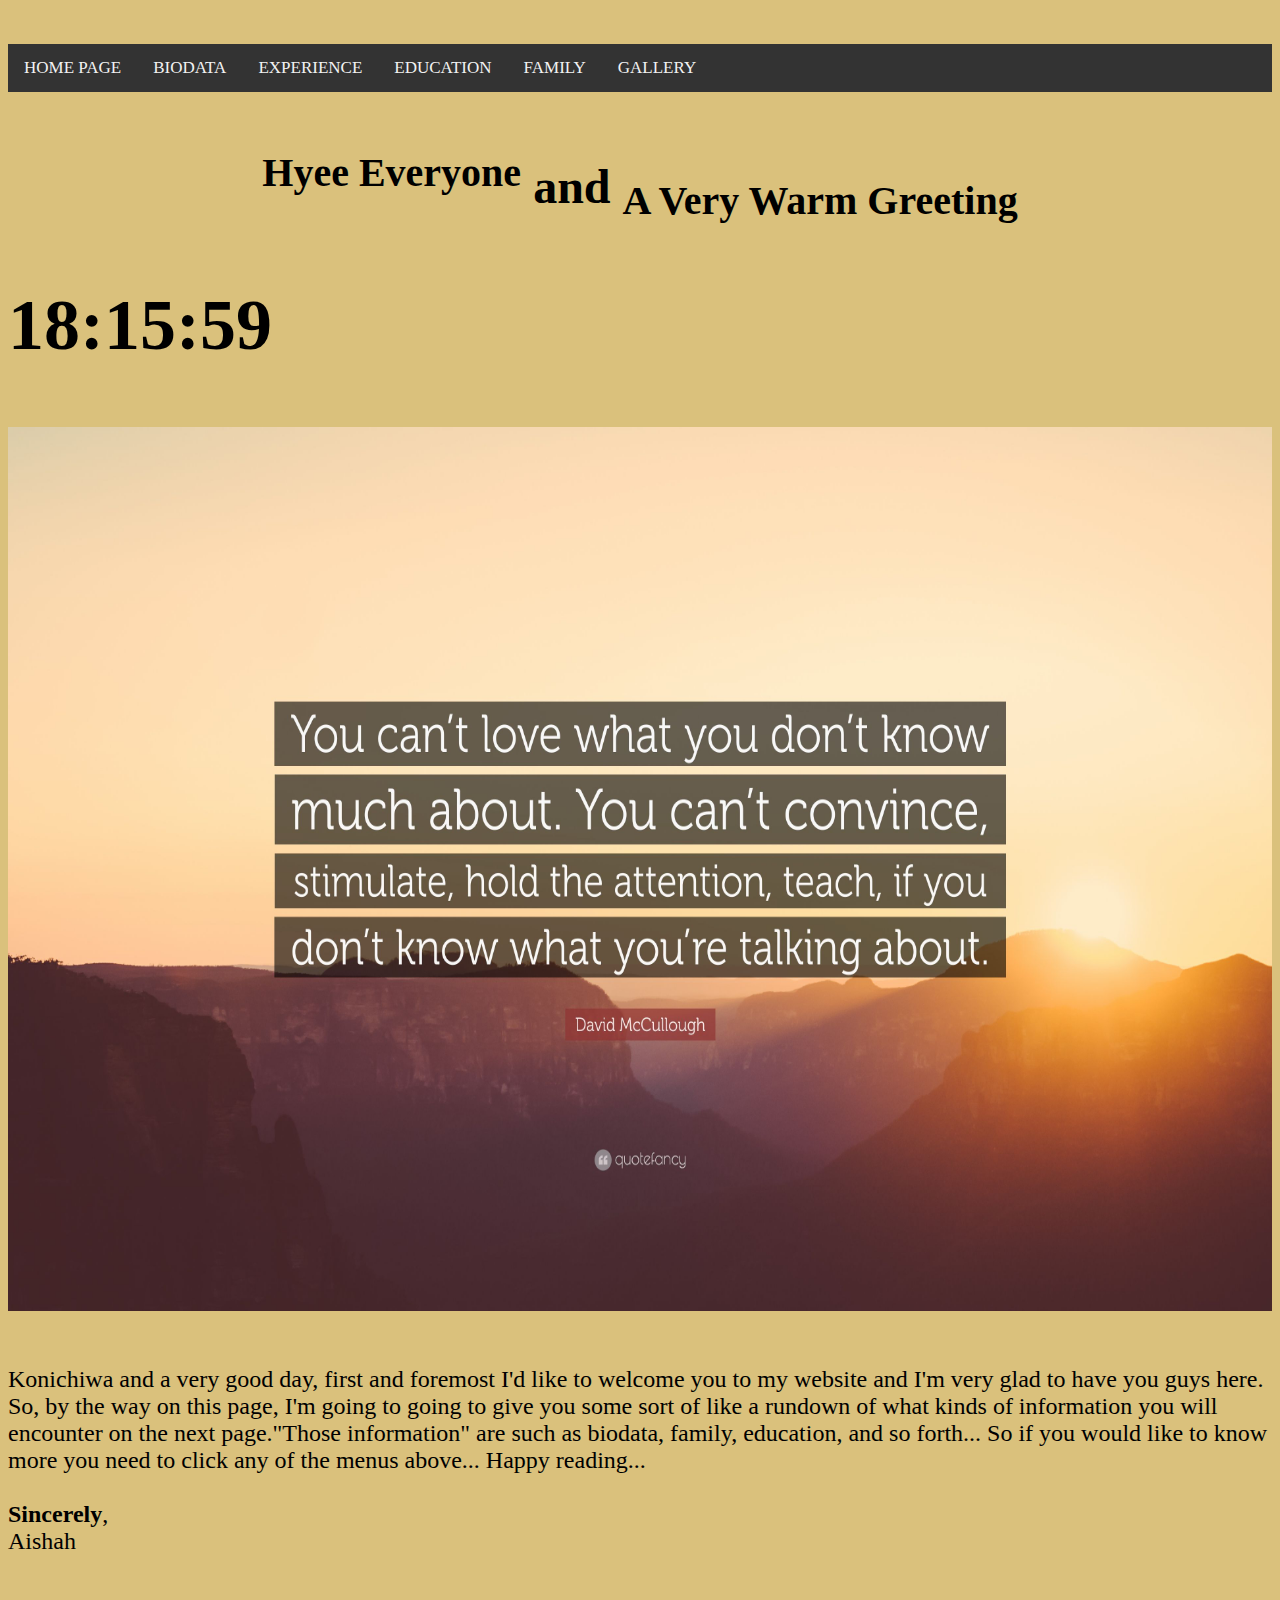
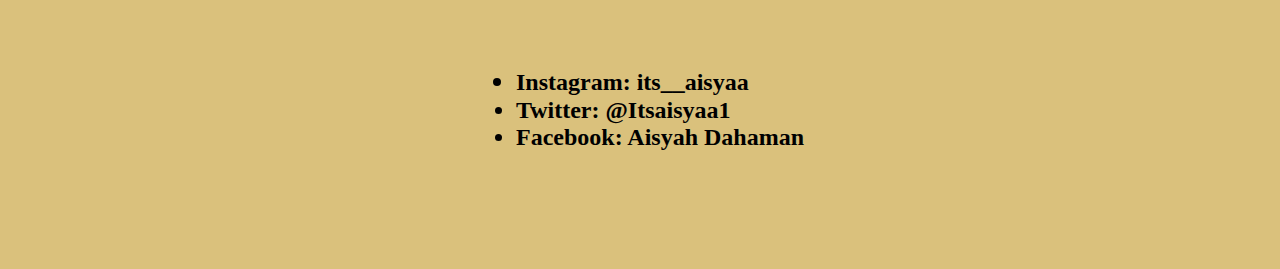
<file: SITI AISHAH BINTI DAHAMAN 2020892234/site/index.html>
<html>
<head>
<link href="assest/css/style.css"rel="stylesheet">
<title>index.html</title>
</head>
<body bgcolor="DAC17C">

<br>
<br>

<p>
 <div class="topnav">
  <a href="index.html">HOME PAGE</a>
  <a href="biodata.html">BIODATA</a>
  <a href="experience.html">EXPERIENCE</a>
  <a href="#education.html">EDUCATION</a>
  <a href="#family.html">FAMILY</a>
  <a href="#gallery.html">GALLERY</a>
 </div>
</p>

<br>
<br>
 
<h1>
  <b>
  <font type="roboto"size="35pt"><sup>Hyee Everyone</sup> and <sub>A Very Warm Greeting</sub> 
  </b>
</h1>

<h2>
 <body onload="startTime()">

<div id="txt"></div>

<script>
function startTime() {
  const today = new Date();
  let h = today.getHours();
  let m = today.getMinutes();
  let s = today.getSeconds();
  m = checkTime(m);
  s = checkTime(s);
  document.getElementById('txt').innerHTML =  h + ":" + m + ":" + s;
  setTimeout(startTime, 1000);
}

function checkTime(i) {
  if (i < 10) {i = "0" + i};  // add zero in front of numbers < 10
  return i;
}
</script>

</h2>

 <img src="assest/image/quote.jpg" width="100%" height="100%">
<br><br>

<font type="Roboto"size="5pt">Konichiwa and a very good day, first and 
foremost I'd like to welcome you to my website and I'm very glad to have you guys here. 
So, by the way on this page, I'm going to going to give you some sort of like a rundown
of what kinds of information you will encounter on the next page."Those information" are
such as biodata, family, education, and so forth... So if you would like to know more you need to click 
any of the menus above... Happy reading...

<br><br>

<b>Sincerely</b>, <br> 
Aishah

<br><br><br>

<h3>
<footer>
   <div class="container">
    <ul class="myUL">
	<p><li><font type="Roboto"size="5pt">Instagram: its__aisyaa</p></li>
	<p><li><font type="Roboto"size="5pt">Twitter: @Itsaisyaa1</p></li>
	<p><li><font type="Roboto"size="5pt">Facebook: Aisyah Dahaman</p></li>
     </ul>
</footer>
</h3>

<br>

 </body>
</html>
</file>
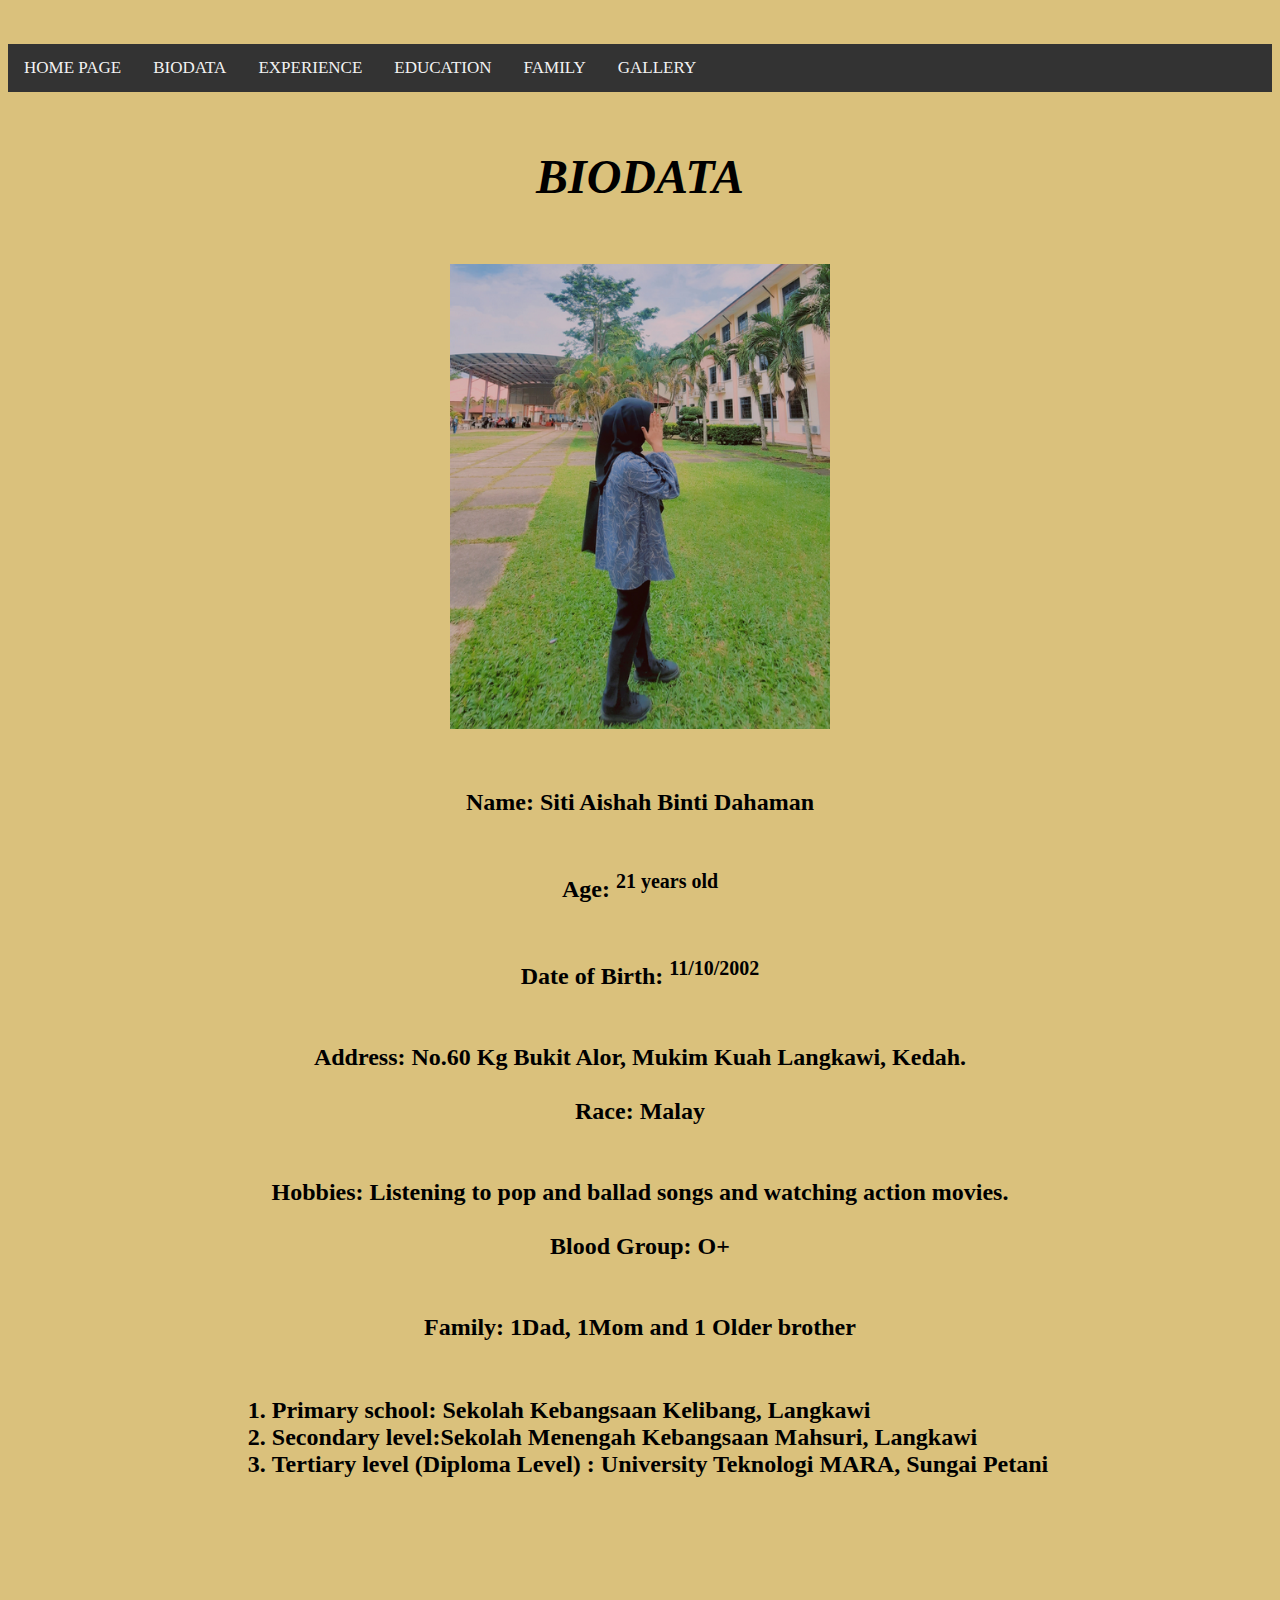
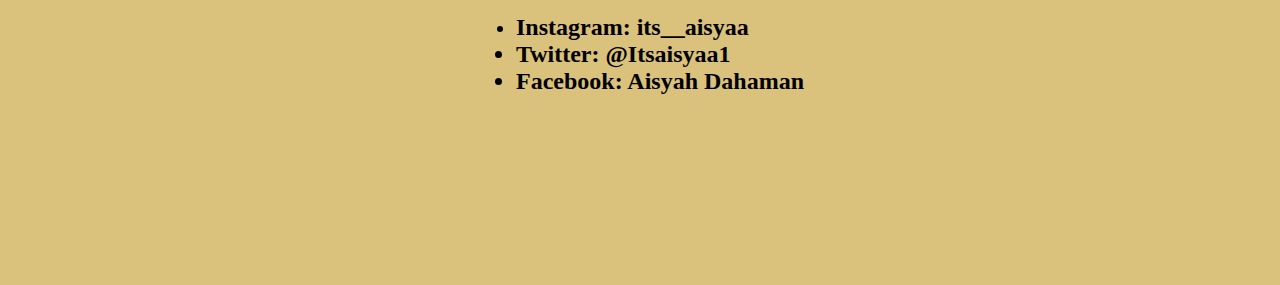
<file: SITI AISHAH BINTI DAHAMAN 2020892234/site/biodata.html>
<html>
<head>
<link href="assest/css/style 2.css"rel="stylesheet">
<title>biodata.html</title>
</head>
<body bgcolor="DAC17C">

<br>
<br>

<p>
 <div class="topnav">
  <a href="index.html">HOME PAGE</a>
  <a href="biodata.html">BIODATA</a>
  <a href="experience.html">EXPERIENCE</a>
  <a href="education.html">EDUCATION</a>
  <a href="family.html">FAMILY</a>
  <a href="gallery.html">GALLERY</a>
 </div>
</p>

<br>
<br>
 
<h1>
  <b>
   <i>
  <font type="roboto"size="45pt">BIODATA 
  </b>
 </i>   
</h1>

<h2>
 <img src="assest/image/image 1.png" alt="image 1" class="center">
</h2>

<h3>
<font type="rockwell"font size="5pt">Name: Siti Aishah Binti Dahaman
 <br><br><br>
<font type="rockwell"font size="5pt">Age: <sup>21 years old</sup> 
 <br><br><br>
<font type="rockwell"font size="5pt">Date of Birth: <sup>11/10/2002</sup>
 <br><br><br>
<font type="Rockwell"font size="5pt">Address: No.60 Kg Bukit Alor, Mukim Kuah Langkawi, Kedah.
 <br><br>
<font type="rockwell"font size="5pt">Race: Malay 
 <br><br><br>
<font type="rockwell"font size="5pt">Hobbies: Listening to pop and ballad songs and watching action movies.
 <br><br>
<font type="rockwell"font size="5pt">Blood Group: O+ 
 <br><br><br>
<font type="rockwell"font size="5pt">Family: 1Dad, 1Mom and 1 Older brother
<h3>  
 <h4>
   <div class="container">
    <ol class="myUL">
	<li>Primary school: Sekolah Kebangsaan Kelibang, Langkawi</li>
	<li>Secondary level:Sekolah Menengah Kebangsaan Mahsuri, Langkawi</li>
	<li>Tertiary level (Diploma Level) : University Teknologi MARA, Sungai Petani</li>
   </ol>
</h4>

<br>

<h5>
<footer>
   <div class="container">
    <ul class="myUL">
	<p><li><font type="Roboto"size="5pt">Instagram: its__aisyaa</p></li>
	<p><li><font type="Roboto"size="5pt">Twitter: @Itsaisyaa1</p></li>
	<p><li><font type="Roboto"size="5pt">Facebook: Aisyah Dahaman</p></li>
     </ul>
</footer>
</h5>

<br><br>

 </body>
</html>

<br>
</file>
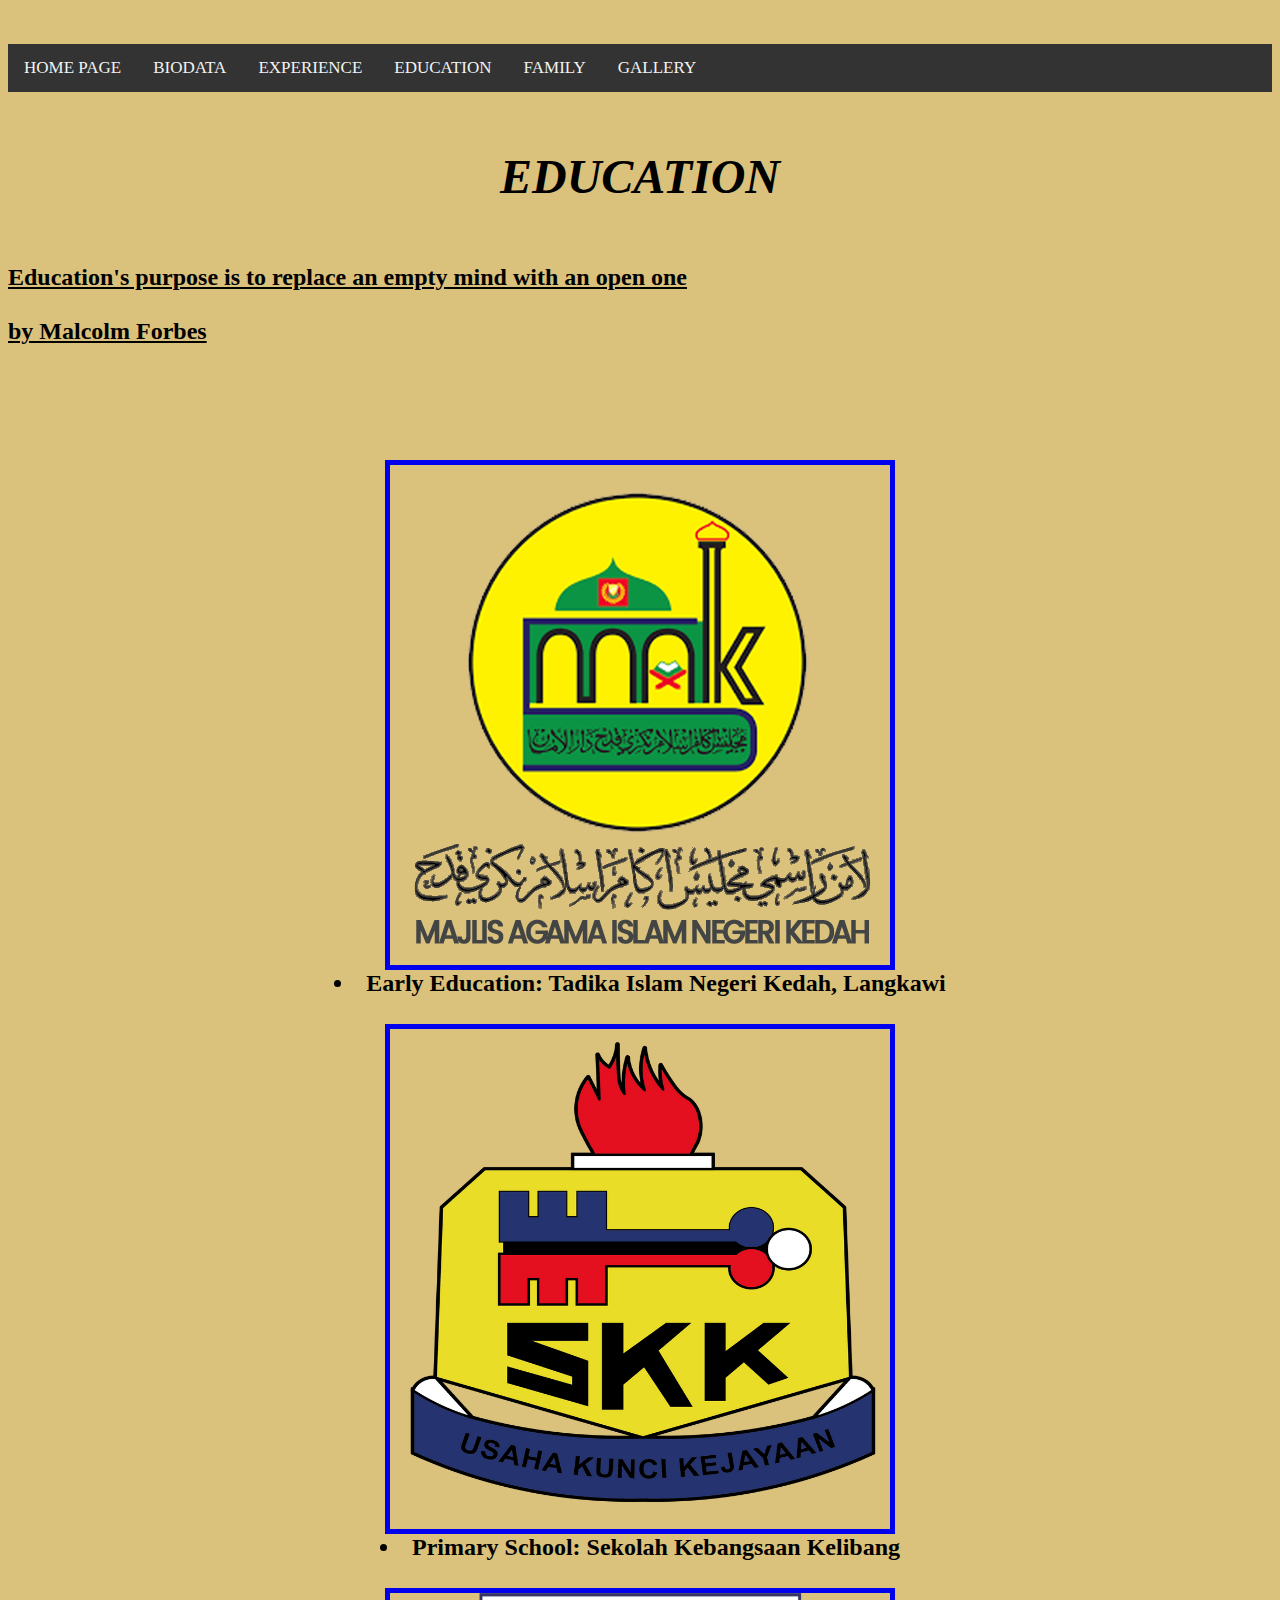
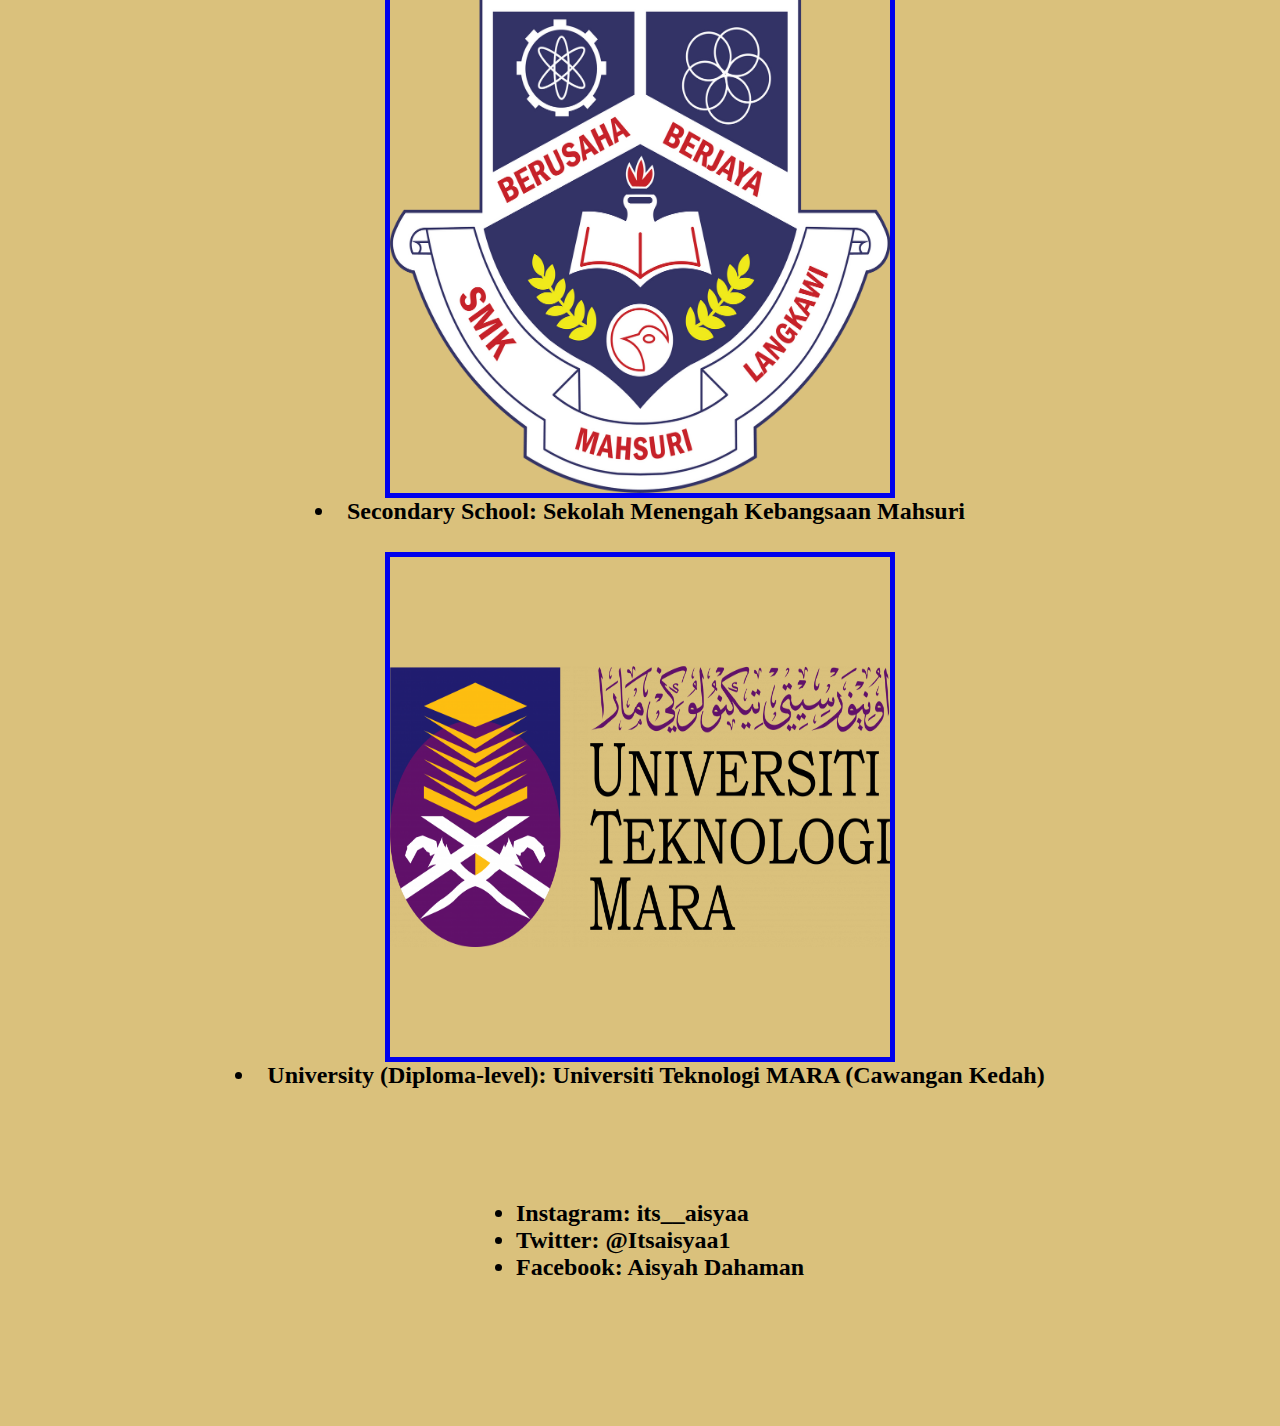
<file: SITI AISHAH BINTI DAHAMAN 2020892234/site/education.html>
<html>
<head>
<link href="assest/css/style 4.css"rel="stylesheet">
<title>education.html</title>
</head>
<body bgcolor="DAC17C">

<br>
<br>

<p>
 <div class="topnav">
  <a href="index.html">HOME PAGE</a>
  <a href="biodata.html">BIODATA</a>
  <a href="experience.html">EXPERIENCE</a>
  <a href="education.html">EDUCATION</a>
  <a href="family.html">FAMILY</a>
  <a href="gallery.html">GALLERY</a>
 </div>
</p>

<br>
<br>
 
<h1>
  <b>
   <i>
  <font type="roboto"size="45pt">EDUCATION
  </b>
 </i>   
</h1>

<h2>		                           
 <font type="roboto" font size="5pt"><b><u>Education's purpose is to replace an empty mind with an open one <br><br> by Malcolm Forbes</b></u>
</h2>

<br>

<h3>
<a href="https://eservices.kedah.gov.my/ehelpdesk_bs/index.php?page=page_wrapper&menuID=377&keyid=87">
<img src="assest/image/image 7.png"border="5pt"width="500px"height="500px"
<br></a href>
<font type="rockwell"size="5pt"
<ul>
<li>Early Education: Tadika Islam Negeri Kedah, Langkawi</li>
</ul>
<br>

<a href="https://prasekolahskkelibang.wordpress.com/sejarah-sekolah/"> 
<img src="assest/image/image 8.png"border="5pt"width="500px"height="500px"
<br></a href>
<font type="rockwell"size="5pt"
<ul>
<li>Primary School: Sekolah Kebangsaan Kelibang</li>
</ul>
<br>

<a href="https://ms-my.facebook.com/mahsurihebat/"> 
<img src="assest/image/image 9.png"border="5pt"width="500px"height="500px"
<br></a href>
<font type="rockwell"size="5pt"
<ul>
<li>Secondary School: Sekolah Menengah Kebangsaan Mahsuri</li>
</ul>
<br>

<a href="https://uitm.edu.my/index.php/en/">
<img src="assest/image/image 10.png"border="5pt"width="500px"height="500px"
<br></a href>
<font type="Rockwell"size="5pt"
<ul>
<li>University (Diploma-level): Universiti Teknologi MARA (Cawangan Kedah)</li>
</ul>

</h3>

<br>

<h4>
 <footer>
   <div class="container">
    <ul class="myUL">
	<p><li><font type="Roboto"size="5pt">Instagram: its__aisyaa</p></li>
	<p><li><font type="Roboto"size="5pt">Twitter: @Itsaisyaa1</p></li>
	<p><li><font type="Roboto"size="5pt">Facebook: Aisyah Dahaman</p></li>
     </ul>
</footer>
</h4>

<br><br>

 </body>
</html>
</file>
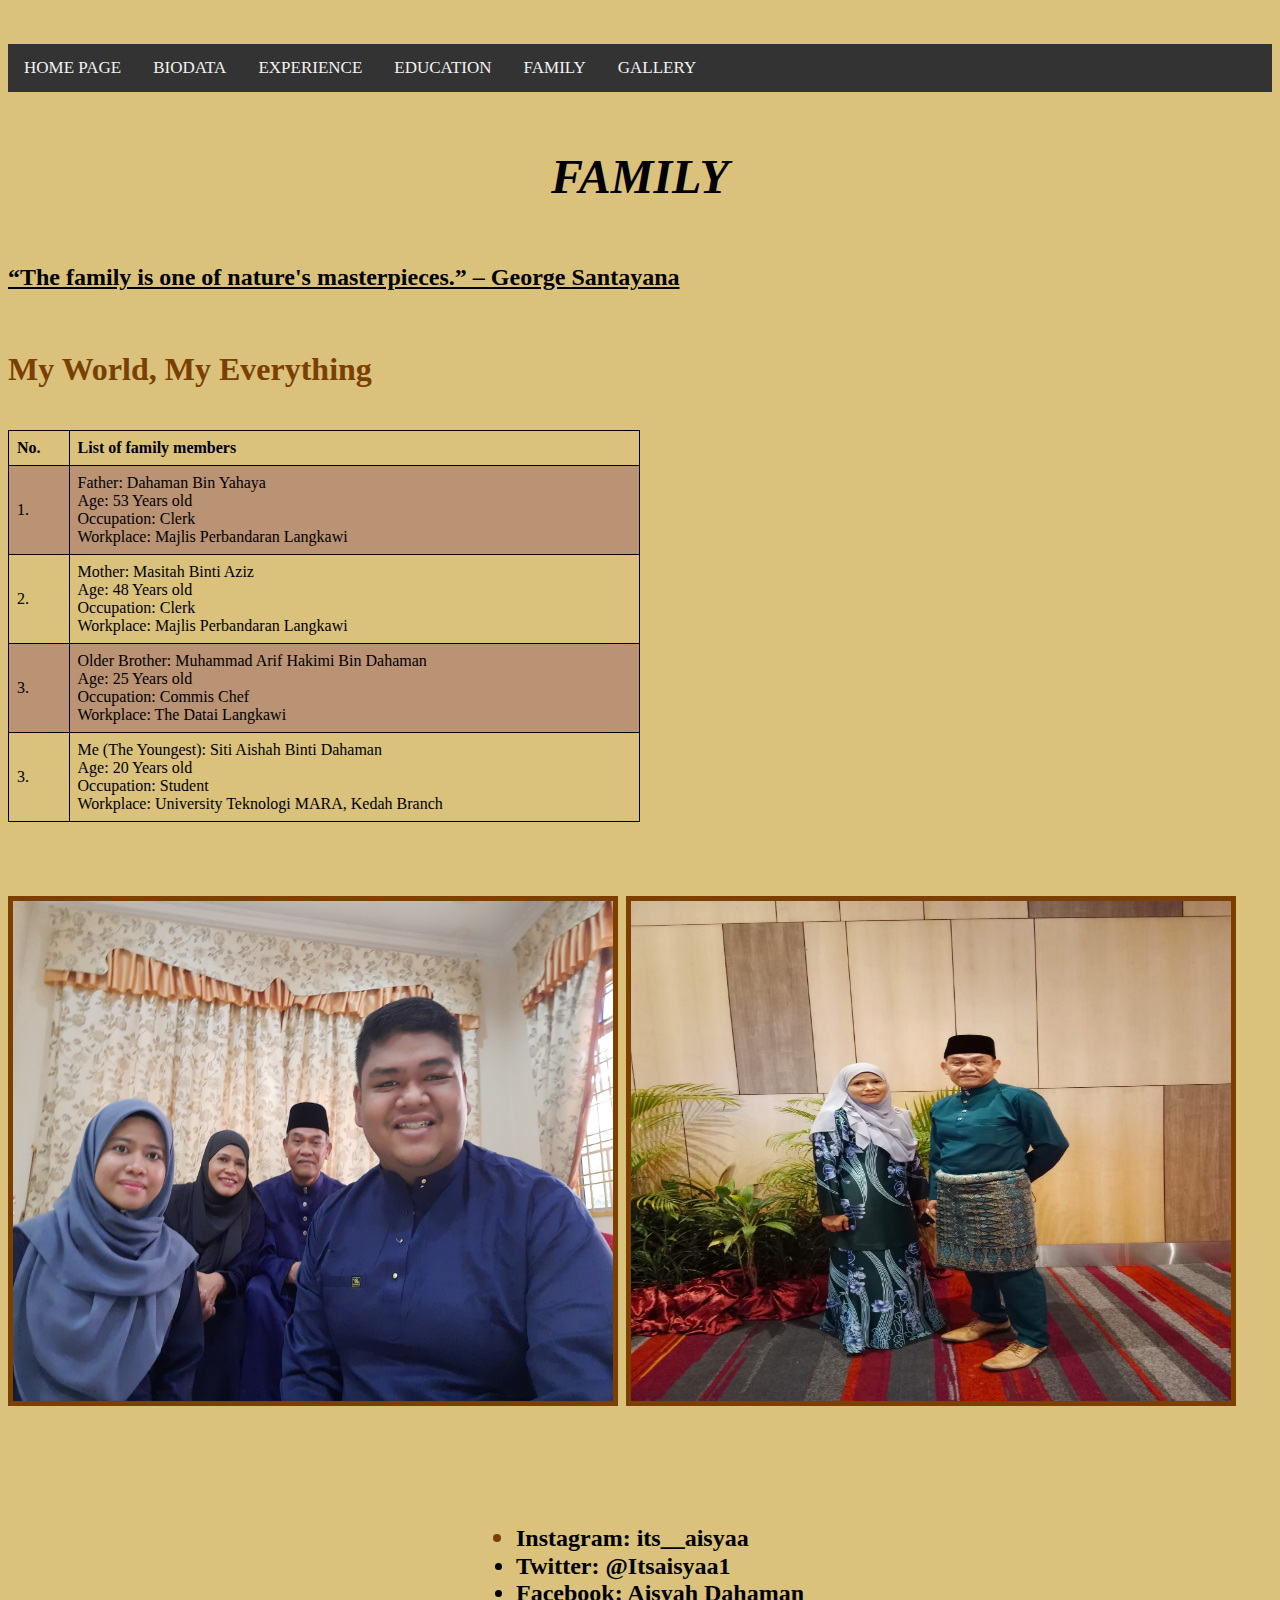
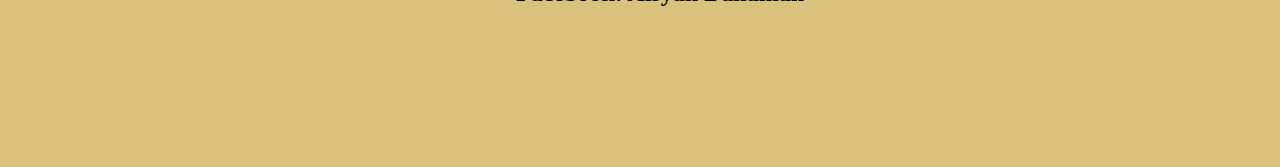
<file: SITI AISHAH BINTI DAHAMAN 2020892234/site/family.html>
<html>
<head>
<link href="assest/css/style 5.css"rel="stylesheet">
<title>family.html</title>
</head>
<body bgcolor="DAC17C">

<br>
<br>

<p>
 <div class="topnav">
  <a href="index.html">HOME PAGE</a>
  <a href="biodata.html">BIODATA</a>
  <a href="experience.html">EXPERIENCE</a>
  <a href="education.html">EDUCATION</a>
  <a href="family.html">FAMILY</a>
  <a href="gallery.html">GALLERY</a>
 </div>
</p>

<br>
<br>
 
<h1>
  <b>
   <i>
  <font type="roboto"size="45pt">FAMILY
  </b>
 </i>   
</h1>

<h2>		                           
 <font type="roboto" font size="5pt"><b><u>“The family is one of nature's masterpieces.” – George Santayana </b> </u>
</h2>

<h3>
   <font type="roboto" font size="6pt"font color="#7B3F00">My World, My Everything <br>
</h3>

<h4>

<style>
table {
  font-family: rockwell;
  border-collapse: collapse;
  width: 50%;
}

td, th {
  border: 1px solid #000000;
  text-align: left;
  padding: 8px;
}

tr:nth-child(even) {
  background-color: #BA9274;
}
</style>

<table>

  <tr>
    <th>No.</th>
    <th>List of family members</th>
  </tr>
<tr>
    <td>1.</td>
    <td>Father: Dahaman Bin Yahaya
<br>
    Age: 53 Years old
<br>
    Occupation: Clerk
<br>
    Workplace: Majlis Perbandaran Langkawi
<br>
    </td>
  </tr>

<tr>
    <td>2.</td>
    <td>Mother: Masitah Binti Aziz
<br>
    Age: 48 Years old
<br>
    Occupation: Clerk
<br>
    Workplace: Majlis Perbandaran Langkawi
<br>
 </td>
  </tr>  
<tr>
    <td>3.</td>
    <td>Older Brother: Muhammad Arif Hakimi Bin Dahaman
<br>
    Age: 25 Years old
<br>
    Occupation: Commis Chef
<br>
    Workplace: The Datai Langkawi
<br>
 </td>
  </tr>

<tr>
    <td>3.</td>
    <td>Me (The Youngest): Siti Aishah Binti Dahaman
<br>
    Age: 20 Years old
<br>
    Occupation: Student
<br>
    Workplace: University Teknologi MARA, Kedah Branch
<br>
 </td>
  </tr>
</table>

<br><br>

<img src="assest/image/image 11.jpg"border="5px"width="600px"height="500px"<br>
<img src="assest/image/image 12.jpg"border="5px"width="600px"height="500px"

</h4>

<br><br>

<h5>
<footer>
   <div class="container">
    <ul class="myUL">
	<p><li><font type="Roboto"size="5pt"font color="black">Instagram: its__aisyaa</p></li>
	<p><li><font type="Roboto"size="5pt"font color="black">Twitter: @Itsaisyaa1</p></li>
	<p><li><font type="Roboto"size="5pt"font color="black">Facebook: Aisyah Dahaman</p></li>
     </ul>
</footer>
</h5>

<br><br>

 </body>
</html>
</file>
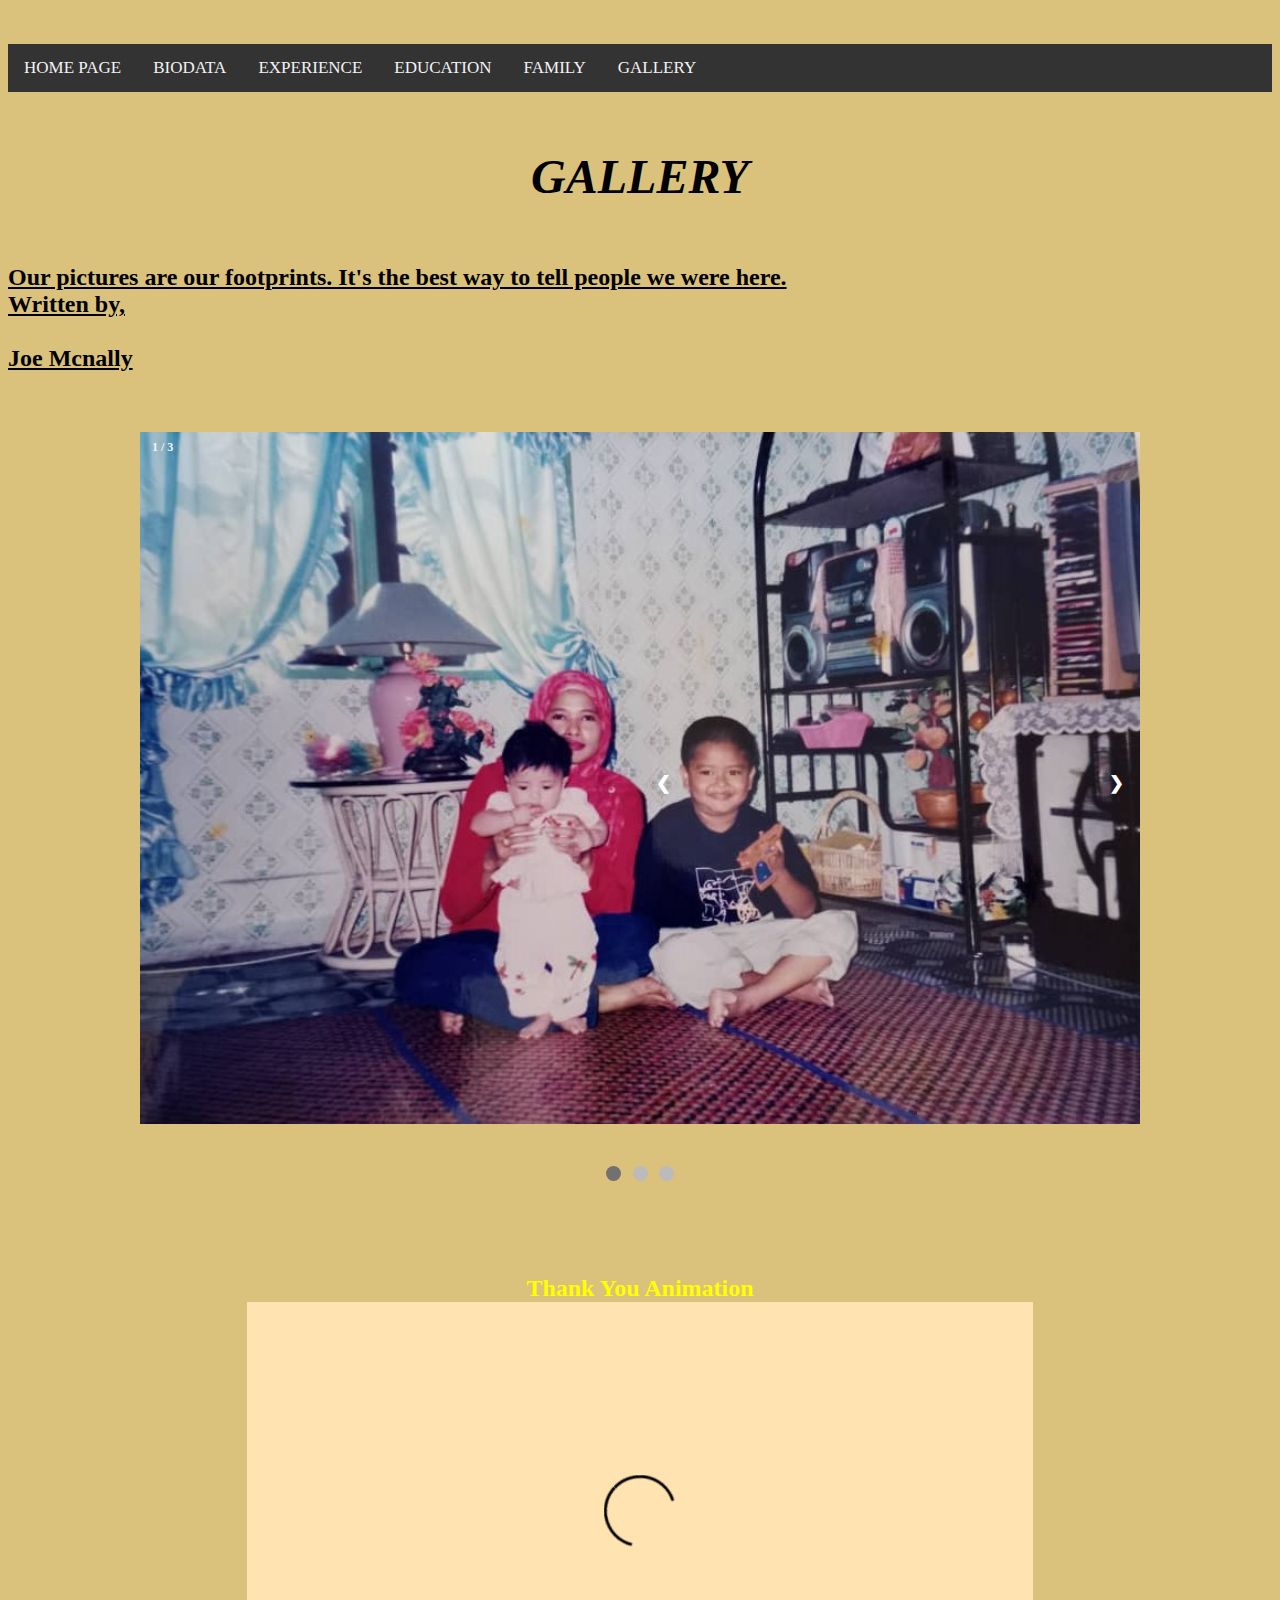
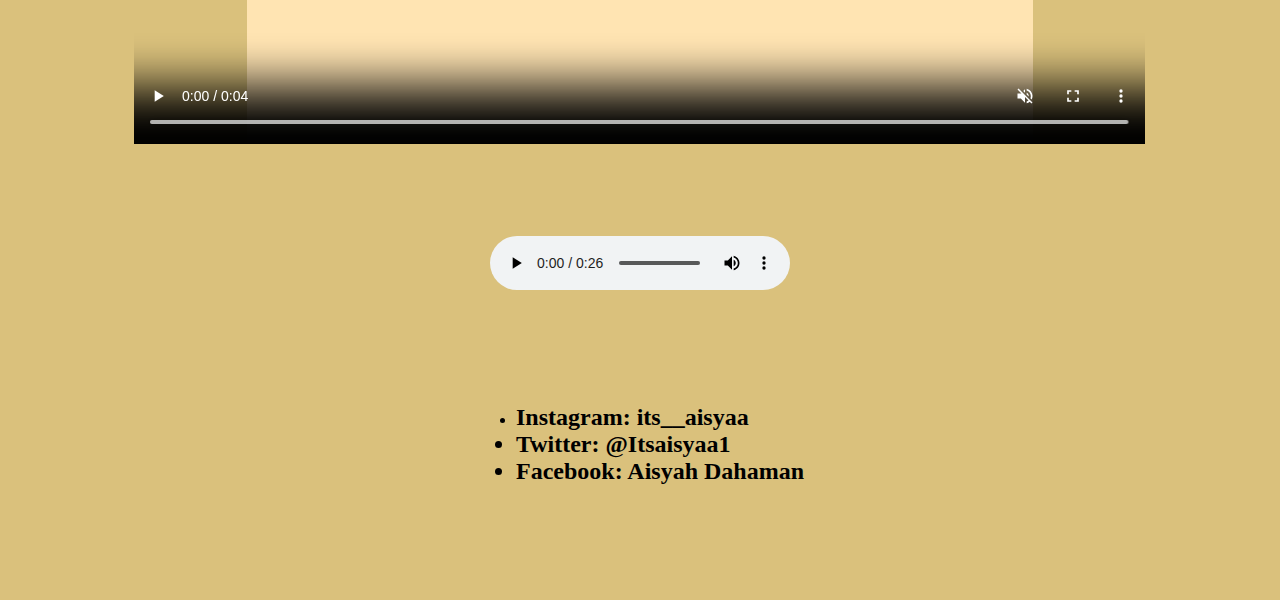
<file: SITI AISHAH BINTI DAHAMAN 2020892234/site/gallery.html>
<html>
<head>
<link href="assest/css/style 6.css"rel="stylesheet">
<title>gallery.html</title>
</head>
<body bgcolor="DAC17C">

<br>
<br>

<p>
 <div class="topnav">
  <a href="index.html">HOME PAGE</a>
  <a href="biodata.html">BIODATA</a>
  <a href="experience.html">EXPERIENCE</a>
  <a href="education.html">EDUCATION</a>
  <a href="family.html">FAMILY</a>
  <a href="gallery.html">GALLERY</a>
 </div>
</p>

<br>
<br>
 
<h1>
  <b>
   <i>
  <font type="roboto"size="45pt">GALLERY
  </b>
 </i>   
</h1>

<h2>
 <font type="roboto"size="5pt"><u>Our pictures are our footprints. It's the best way to tell people we were here. <br> Written by,<br><br> Joe Mcnally</u>
</h2>

<h3>
<meta name="viewport" content="width=device-width, initial-scale=1">
<style>
* {box-sizing: border-box}
{font-family: Verdana, sans-serif; margin:0}
.mySlides {display: none}
img {vertical-align: middle;}

/* Slideshow container */
.slideshow-container {
  max-width: 1000px;
  position: relative;
  margin: auto;
}

/* Next & previous buttons */
.prev, .next {
  cursor: pointer;
  position: relative;
  top: 50%;
  width: auto%;
  padding: 16px;
  margin-top: -22px;
  color: white;
  font-weight: bold;
  font-size: 18px;
  transition: 0.6s ease;
  border-radius: 0 3px 3px 0;
  user-select: none;
}

/* Position the "next button" to the right */
.next {
  right: 10;
  border-radius: 10px 0 0 10px;
}

/* On hover, add a black background color with a little bit see-through */
.prev:hover, .next:hover {
  background-color: rgba(0,0,0,0.8);
}

/*  */
.text {
  color: #f2f2f2;
  font-size: 15px;
  padding: 8px 12px;
  position: absolute;
  bottom: 8px;
  width: 100%;
  text-align: center;
}

/* Number text (1/3 etc) */
.numbertext {
  color: #f2f2f2;
  font-size: 12px;
  padding: 8px 12px;
  position: absolute;
  top: 0;
}

/* The dots/bullets/indicators */
.dot {
  cursor: pointer;
  height: 15px;
  width: 15px;
  margin: 0 2px;
  background-color: #bbb;
  border-radius: 50%;
  display: inline-block;
  transition: background-color 0.6s ease;
}

.active, .dot:hover {
  background-color: #717171;
}

/* Fading animation */
.fade {
  animation-name: fade;
  animation-duration: 1.5s;
}

@keyframes fade {
  from {opacity: .4} 
  to {opacity: 1}
}

/* On smaller screens, decrease text size */
@media only screen and (max-width: 300px) {
  .prev, .next,.text {font-size: 11px}
}
</style>
</head>
<body>

<div class="slideshow-container">

<div class="mySlides fade">
  <div class="numbertext">1 / 3</div>
  <img src="assest/image/image 13.jpg" style="width:100%">
  <div class="text"></div>
</div>

<div class="mySlides fade">
  <div class="numbertext">2 / 3</div>
  <img src="assest/image/image 14.jpg" style="width:100%">
  <div class="text"></div>
</div>

<div class="mySlides fade">
  <div class="numbertext">3 / 3</div>
  <img src="assest/image/image 15.jpg" style="width:100%">
  <div class="text"></div>
</div>

<a class="prev" onclick="plusSlides(-1)">❮</a>
<a class="next" onclick="plusSlides(1)">❯</a>

</div>
<br>

<div style="text-align:center">
  <span class="dot" onclick="currentSlide(1)"></span> 
  <span class="dot" onclick="currentSlide(2)"></span> 
  <span class="dot" onclick="currentSlide(3)"></span> 
</div>

<script>
let slideIndex = 1;
showSlides(slideIndex);

function plusSlides(n) {
  showSlides(slideIndex += n);
}

function currentSlide(n) {
  showSlides(slideIndex = n);
}

function showSlides(n) {
  let i;
  let slides = document.getElementsByClassName("mySlides");
  let dots = document.getElementsByClassName("dot");
  if (n > slides.length) {slideIndex = 1}    
  if (n < 1) {slideIndex = slides.length}
  for (i = 0; i < slides.length; i++) {
    slides[i].style.display = "none";  
  }
  for (i = 0; i < dots.length; i++) {
    dots[i].className = dots[i].className.replace(" active", "");
  }
  slides[slideIndex-1].style.display = "block";  
  dots[slideIndex-1].className += " active";
}
</script>

</h3>

<br>

<h4>
  <body style="text-align: center;"bgcolor=#AA336A>
	
		<h14 style="color: yellow;">
		Thank You Animation
<br>
	<video controls width="80%"height="50%"border="15pt"loop muted autoplay controls>
		
		<source src="assest/video/Thank you.mp4"
			type="video/mp4">
</h4>

<br>

<h5>
 <audio controls loop autoplay>
  <source src="assest/audio/Thanks audio.mp3" type="audio/mp3">
 </audio>
</h5>

<br>

<h6>
<footer>
   <div class="container">
    <ul class="myUL">
	<p><li><font type="Roboto"size="5pt"font color="black">Instagram: its__aisyaa</p></li>
	<p><li><font type="Roboto"size="5pt"font color="black">Twitter: @Itsaisyaa1</p></li>
	<p><li><font type="Roboto"size="5pt"font color="black">Facebook: Aisyah Dahaman</p></li>
     </ul>
</footer>
</h6>

<br>

 </body>
</html>
</file>
<file: SITI AISHAH BINTI DAHAMAN 2020892234/site/assest/css/style.css>
body 


h1 
{text-align:center;
}

h3
div.container {
  text-align: center;
}

ul.myUL {
  display: inline-block;
  text-align: left;
}

p {
  margin: 0;
  font-family: Arial, Helvetica, sans-serif;
}

.topnav {
  overflow: hidden;
  background-color: #333;
}

.topnav a {
  float: left;
  color: #f2f2f2;
  text-align: center;
  padding: 14px 16px;
  text-decoration: none;
  font-size: 17px;
}

.topnav a:hover {
  background-color: #ddd;
  color: black;
}

.topnav a.active {
  background-color: #04AA6D;
  color: white;
}
</style>
</head>
<body>

 <div class="topnav">
  <a href="#Home Page">HOME PAGE</a>
  <a href="#Biodata">BIODATA</a>
  <a href="#Experience">EXPERIENCE</a>
  <a href="#Education">EDUCATION</a>
  <a href="#Family">FAMILY</a>
  <a href="#Gallery">GALLERY</a>
 </div>

<div style="padding-left:16px">
  <h2>Top Navigation Example</h2>
  <p>Some content..</p>
</div>
}
</file>
<file: SITI AISHAH BINTI DAHAMAN 2020892234/site/assest/css/style 2.css>
body

h1 
{text-align:center;
}

h2
.center {
  display: block;
  margin-left: auto;
  margin-right: auto;
  width: 30%;
}

h3
{text-align:center;
}

h4
div.container {
  text-align: center;
}

ol.myUL {
  display: inline-block;
  text-align: left;
}

h5
div.container {
  text-align: center;
}

ul.myUL {
  display: inline-block;
  text-align: left;
}

p {
  margin: 0;
  font-family: Arial, Helvetica, sans-serif;
}

.topnav {
  overflow: hidden;
  background-color: #333;
}

.topnav a {
  float: left;
  color: #f2f2f2;
  text-align: center;
  padding: 14px 16px;
  text-decoration: none;
  font-size: 17px;
}

.topnav a:hover {
  background-color: #ddd;
  color: black;
}

.topnav a.active {
  background-color: #04AA6D;
  color: white;
}
</style>
</head>
<body>

 <div class="topnav">
  <a href="#Home Page">HOME PAGE</a>
  <a href="#Biodata">BIODATA</a>
  <a href="#Experience">EXPERIENCE</a>
  <a href="#Education">EDUCATION</a>
  <a href="#Family">FAMILY</a>
  <a href="#Gallery">GALLERY</a>
 </div>

<div style="padding-left:16px">
  <h2>Top Navigation Example</h2>
  <p>Some content..</p>
</div>
}
</file>
<file: SITI AISHAH BINTI DAHAMAN 2020892234/site/assest/css/style 4.css>
body

h1
{text-align:center;
}

h2
{text-align:left;
}

h3
{text-align:center;
image-align:center;
}

h4
div.container {
  text-align: center;
}

ul.myUL {
  display: inline-block;
  text-align: left;
}

p {
  margin: 0;
  font-family: Arial, Helvetica, sans-serif;
}

.topnav {
  overflow: hidden;
  background-color: #333;
}

.topnav a {
  float: left;
  color: #f2f2f2;
  text-align: center;
  padding: 14px 16px;
  text-decoration: none;
  font-size: 17px;
}

.topnav a:hover {
  background-color: #ddd;
  color: black;
}

.topnav a.active {
  background-color: #04AA6D;
  color: white;
}
</style>
</head>
<body>

 <div class="topnav">
  <a href="#Home Page">HOME PAGE</a>
  <a href="#Biodata">BIODATA</a>
  <a href="#Experience">EXPERIENCE</a>
  <a href="#Education">EDUCATION</a>
  <a href="#Family">FAMILY</a>
  <a href="#Gallery">GALLERY</a>
 </div>

<div style="padding-left:16px">
  <h2>Top Navigation Example</h2>
  <p>Some content..</p>
</div>
}
</file>
<file: SITI AISHAH BINTI DAHAMAN 2020892234/site/assest/css/style 5.css>
body

h1
{text-align:center;
}

h2
{text-align:left;
}

h3
{text-align:left;
}

h4
{image-align:left;
text-align:left;
}

h5
div.container {
  text-align: center;
}

ul.myUL {
  display: inline-block;
  text-align: left;
}

p {
  margin: 0;
  font-family: Arial, Helvetica, sans-serif;
}

.topnav {
  overflow: hidden;
  background-color: #333;
}

.topnav a {
  float: left;
  color: #f2f2f2;
  text-align: center;
  padding: 14px 16px;
  text-decoration: none;
  font-size: 17px;
}

.topnav a:hover {
  background-color: #ddd;
  color: black;
}

.topnav a.active {
  background-color: #04AA6D;
  color: white;
}
</style>
</head>
<body>

 <div class="topnav">
  <a href="#Home Page">HOME PAGE</a>
  <a href="#Biodata">BIODATA</a>
  <a href="#Experience">EXPERIENCE</a>
  <a href="#Education">EDUCATION</a>
  <a href="#Family">FAMILY</a>
  <a href="#Gallery">GALLERY</a>
 </div>

<div style="padding-left:16px">
  <h2>Top Navigation Example</h2>
  <p>Some content..</p>
</div>
}
</file>
<file: SITI AISHAH BINTI DAHAMAN 2020892234/site/assest/css/style 6.css>
body

h1
{text-align:center;
}

h2
{text-align:left;
}

h3
{* {box-sizing:border-box}

/* Slideshow container */
.slideshow-container {
  max-width: 1000px;
  position: relative;
  margin: auto;
}

/* Hide the images by default */
.mySlides {
  display: none;
}

/* Next & previous buttons */
.prev, .next {
  cursor: pointer;
  position: absolute;
  top: 50%;
  width: auto;
  margin-top: -22px;
  padding: 16px;
  color: white;
  font-weight: bold;
  font-size: 18px;
  transition: 0.6s ease;
  border-radius: 0 3px 3px 0;
  user-select: none;
}

/* Position the "next button" to the right */
.next {
  right: 0;
  border-radius: 3px 0 0 3px;
}

/* On hover, add a black background color with a little bit see-through */
.prev:hover, .next:hover {
  background-color: rgba(0,0,0,0.8);
}

/* Caption text */
.text {
  color: #f2f2f2;
  font-size: 15px;
  padding: 8px 12px;
  position: absolute;
  bottom: 8px;
  width: 100%;
  text-align: center;
}

/* Number text (1/3 etc) */
.numbertext {
  color: #f2f2f2;
  font-size: 12px;
  padding: 8px 12px;
  position: absolute;
  top: 0;
}

/* The dots/bullets/indicators */
.dot {
  cursor: pointer;
  height: 15px;
  width: 15px;
  margin: 0 2px;
  background-color: #bbb;
  border-radius: 50%;
  display: inline-block;
  transition: background-color 0.6s ease;
}

.active, .dot:hover {
  background-color: #717171;
}

/* Fading animation */
.fade {
  animation-name: fade;
  animation-duration: 1.5s;
}

@keyframes fade {
  from {opacity: .4}
  to {opacity: 1}
}
}

h6
div.container {
  text-align: center;
}

ul.myUL {
  display: inline-block;
  text-align: left;
}

p {
  margin: 0;
  font-family: Arial, Helvetica, sans-serif;
}

.topnav {
  overflow: hidden;
  background-color: #333;
}

.topnav a {
  float: left;
  color: #f2f2f2;
  text-align: center;
  padding: 14px 16px;
  text-decoration: none;
  font-size: 17px;
}

.topnav a:hover {
  background-color: #ddd;
  color: black;
}

.topnav a.active {
  background-color: #04AA6D;
  color: white;
}
</style>
</head>
<body>

 <div class="topnav">
  <a href="#Home Page">HOME PAGE</a>
  <a href="#Biodata">BIODATA</a>
  <a href="#Experience">EXPERIENCE</a>
  <a href="#Education">EDUCATION</a>
  <a href="#Family">FAMILY</a>
  <a href="#Gallery">GALLERY</a>
 </div>

<div style="padding-left:16px">
  <h2>Top Navigation Example</h2>
  <p>Some content..</p>
</div>
}
</file>
